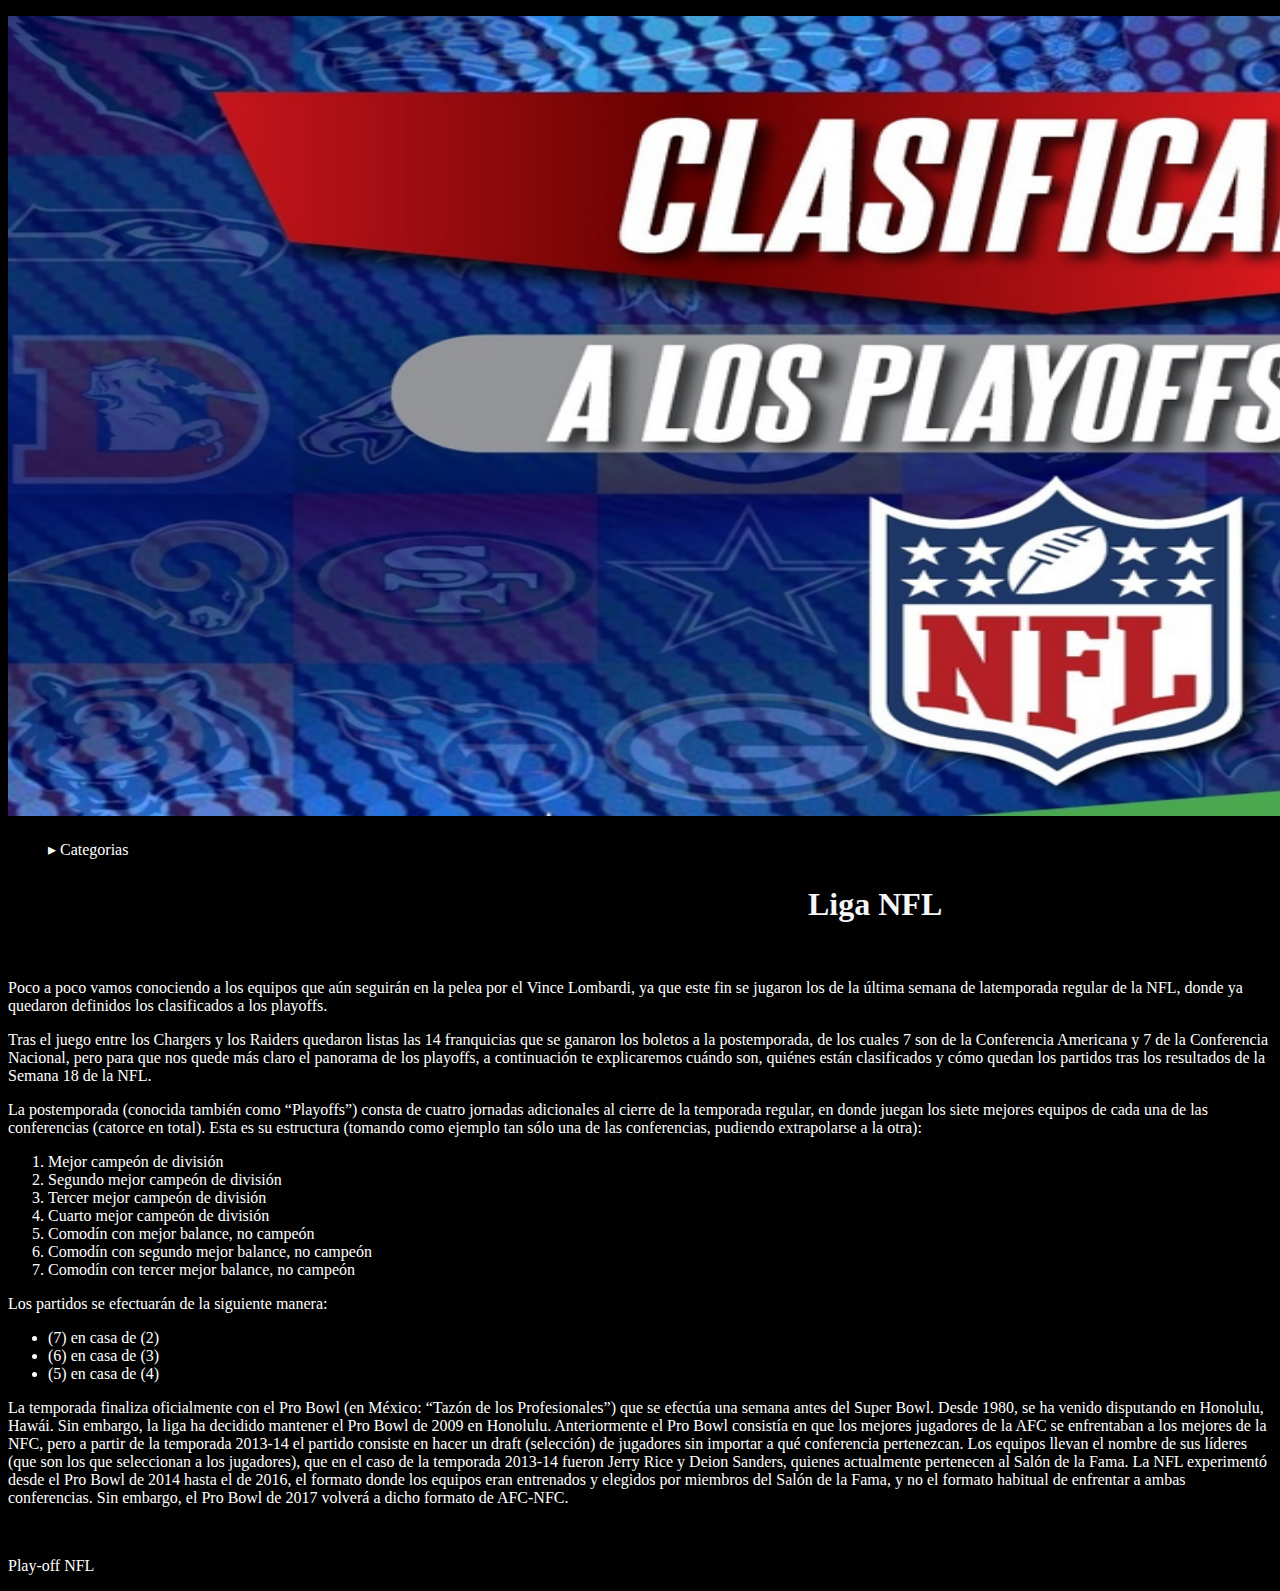
<file: index.html>
<!DOCTYPE html>
<html>
<head>
<meta charset=utf-8 />
<title>NFL</title>
<link rel="stylesheet" href="css/diseño.css">
<link rel="icon" href="img/nfl.png">
</head>
<body>
        
    <p>
        
        <img class="imagen" src="img/NFL.jpg" alt="NFL" width="2100" height="800">
        
    </p>
<header>


<nav>  
  <ul id="menu">
    <li><input type="checkbox" name="list" id="nivel1-1"><label for="nivel1-1">Categorias</label>
      <ul class="interior">

      <li><a href="Equipos.html">Equipos/noticias</a></li>
      <li><a href="Partidos.html"> Partidos</a></li>
    </ul>
  </li>
  </nav>
  <h1 id="Play Off"><th> Liga NFL </th></h1>

</header>
    <br>
    <p>
    Poco a poco vamos conociendo a los equipos que aún seguirán en la pelea por el Vince Lombardi, ya que este fin se jugaron los de la última semana de latemporada regular de la NFL, donde ya quedaron definidos los clasificados a los playoffs. 
</p>
    Tras el juego entre los Chargers y los Raiders quedaron listas las 14 franquicias que se ganaron los boletos a la postemporada, de los cuales 7 son de la Conferencia Americana y 7 de la Conferencia Nacional, pero para que nos quede más claro el panorama de los playoffs, a continuación te explicaremos cuándo son, quiénes están clasificados y cómo quedan los partidos tras los resultados de la Semana 18 de la NFL. 

    <p>
        La postemporada (conocida también como “Playoffs”) consta de cuatro jornadas adicionales al cierre de la temporada regular, en donde juegan los siete mejores equipos de cada una de las conferencias (catorce en total). Esta es su estructura (tomando como ejemplo tan sólo una de las conferencias, pudiendo extrapolarse a la otra):
    </p>

    <p> 
      <ol>

        <li> Mejor campeón de división </li>
        <li> Segundo mejor campeón de división </li>
        <li> Tercer mejor campeón de división </li> 
        <li> Cuarto mejor campeón de división </li>
        <li> Comodín con mejor balance, no campeón </li>
        <li> Comodín con segundo mejor balance, no campeón </li>
        <li> Comodín con tercer mejor balance, no campeón </li>

      </ol>
    </p>

    <p>  
      Los partidos se efectuarán de la siguiente manera:

    <ul> 
      <li>(7) en casa de (2)</li>
      <li>(6) en casa de (3)</li>
      <li>(5) en casa de (4)</li>

    </ul>
    </p>


    <p>
      La temporada finaliza oficialmente con el Pro Bowl (en México: “Tazón de los Profesionales”) que se efectúa una semana antes del Super Bowl. Desde 1980, se ha venido disputando en Honolulu, Hawái. Sin embargo, la liga ha decidido mantener el Pro Bowl de 2009 en Honolulu.

      Anteriormente el Pro Bowl consistía en que los mejores jugadores de la AFC se enfrentaban a los mejores de la NFC, pero a partir de la temporada 2013-14 el partido consiste en hacer un draft (selección) de jugadores sin importar a qué conferencia pertenezcan. Los equipos llevan el nombre de sus líderes (que son los que seleccionan a los jugadores), que en el caso de la temporada 2013-14 fueron Jerry Rice y Deion Sanders, quienes actualmente pertenecen al Salón de la Fama.

      La NFL experimentó desde el Pro Bowl de 2014 hasta el de 2016, el formato donde los equipos eran entrenados y elegidos por miembros del Salón de la Fama, y no el formato habitual de enfrentar a ambas conferencias.​ Sin embargo, el Pro Bowl de 2017 volverá a dicho formato de AFC-NFC.

    </p>

<br>

</body>
</html>

<footer>

  <p>Play-off NFL</p>

</footer>
</file>
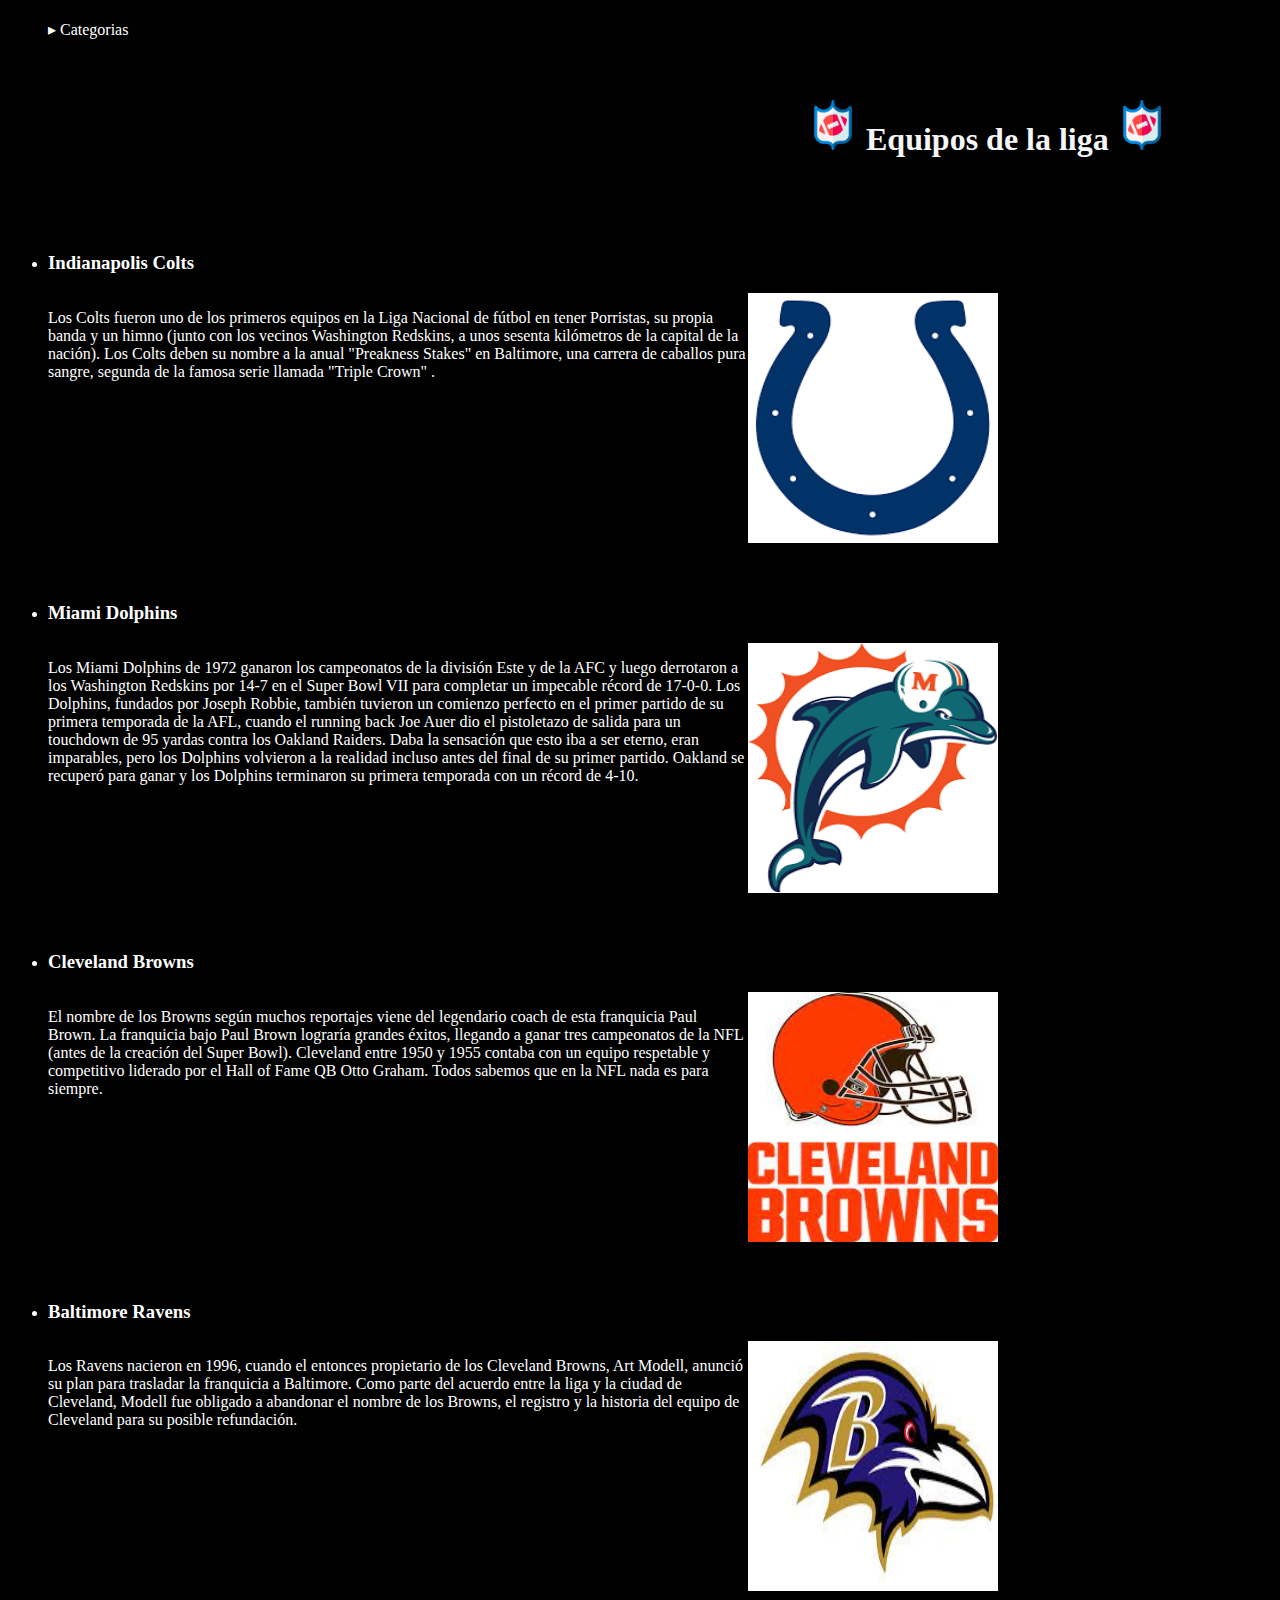
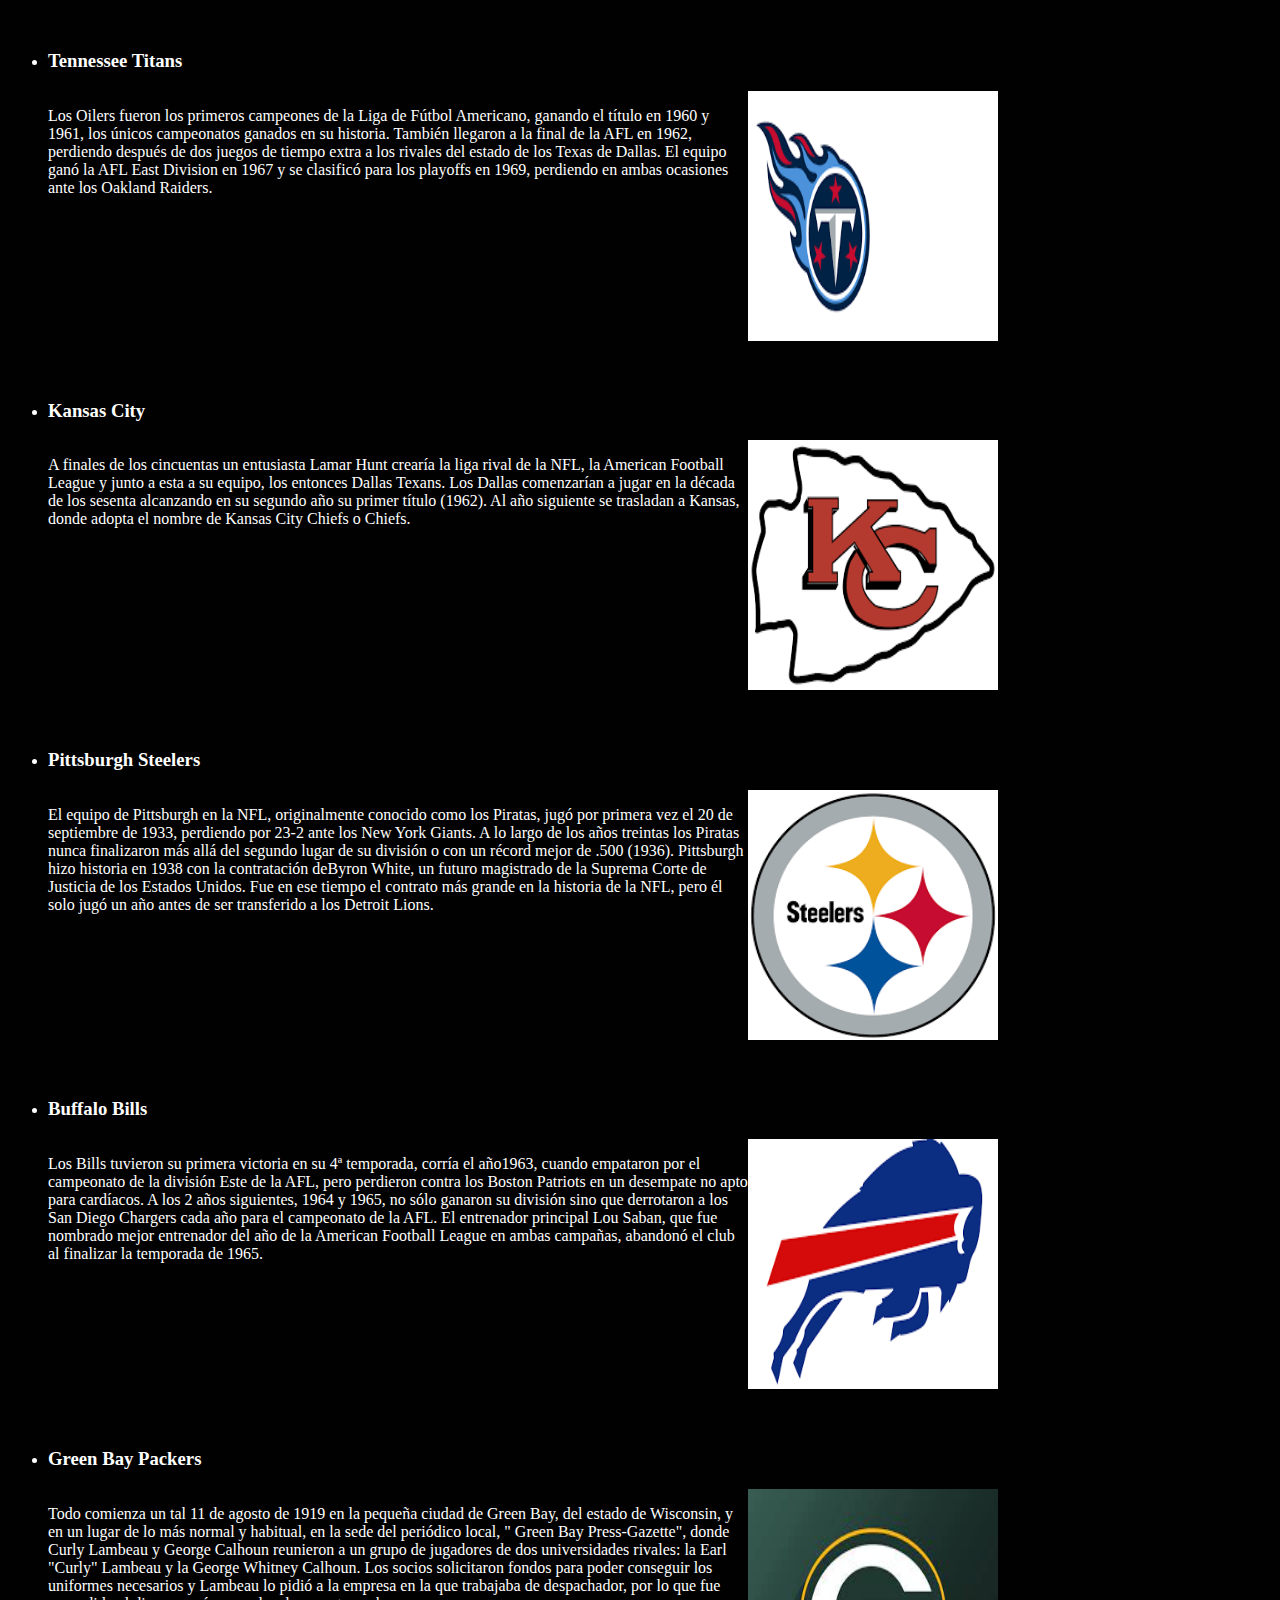
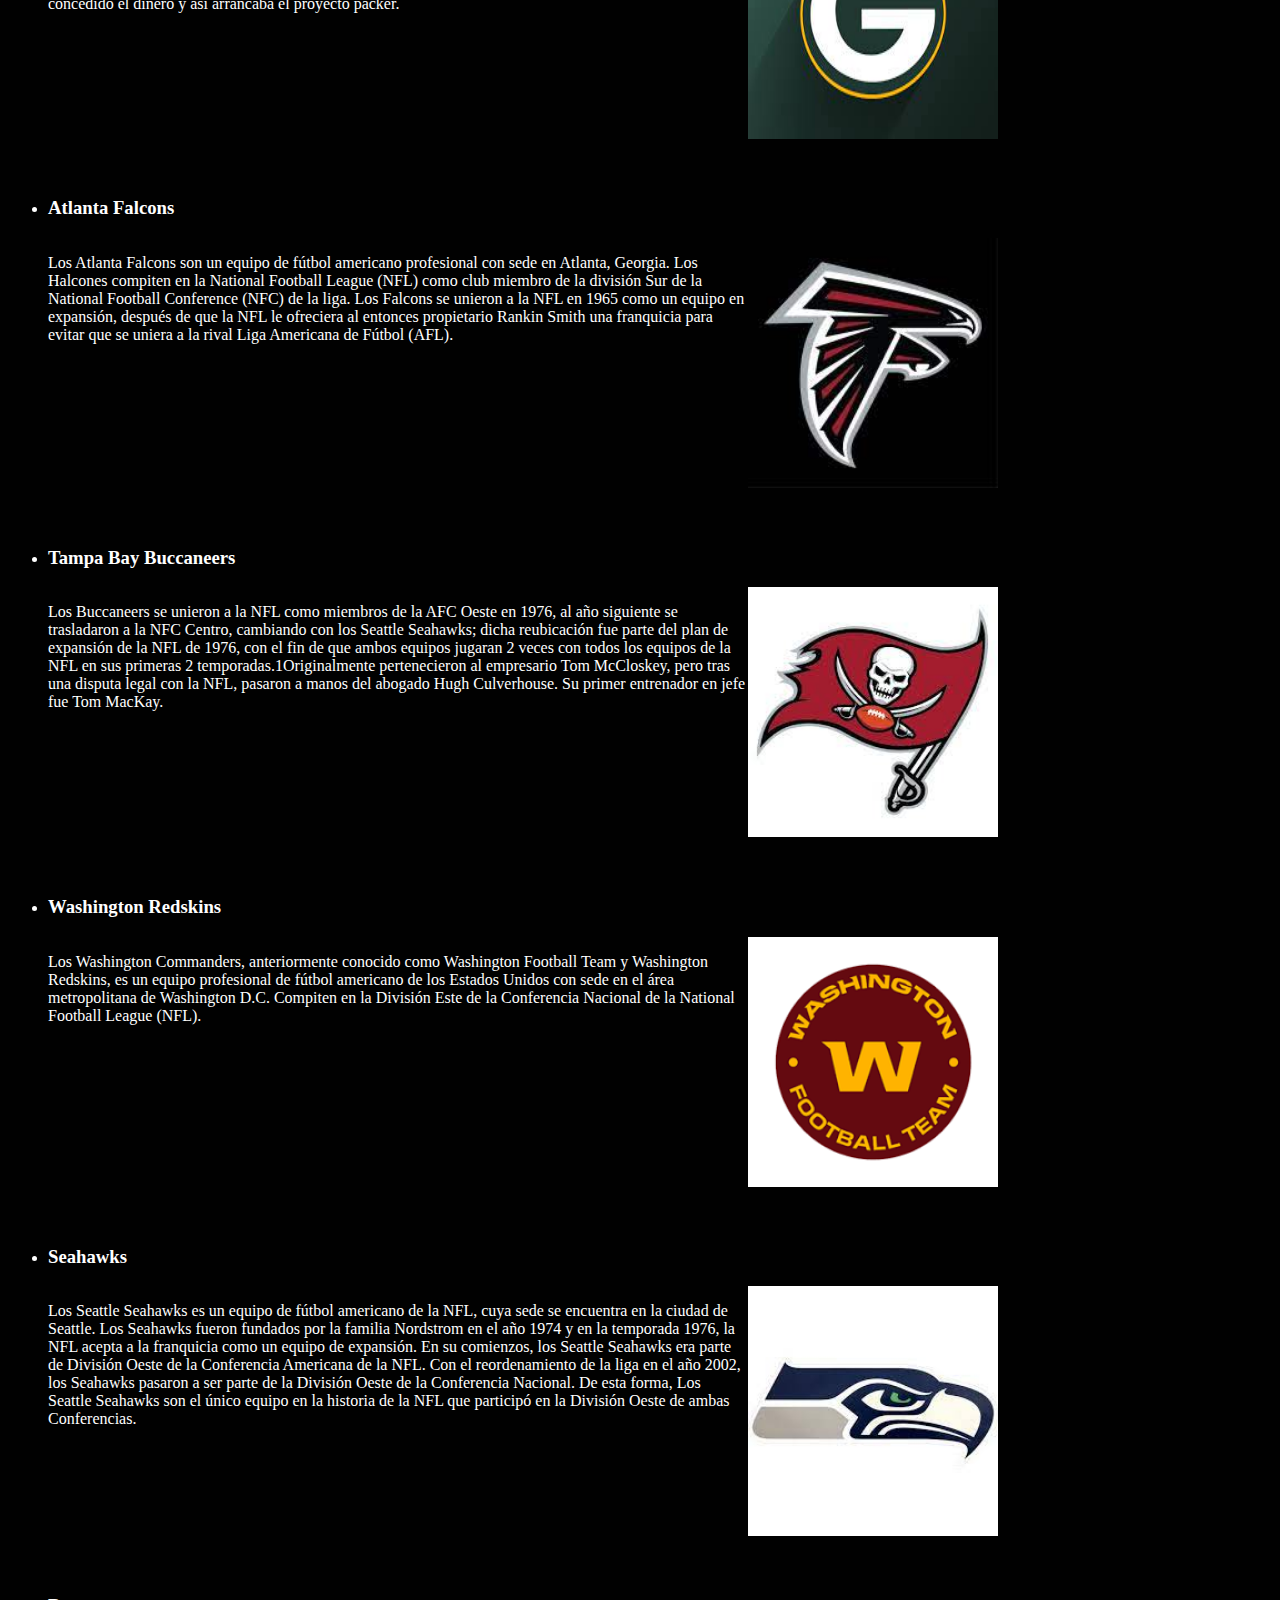
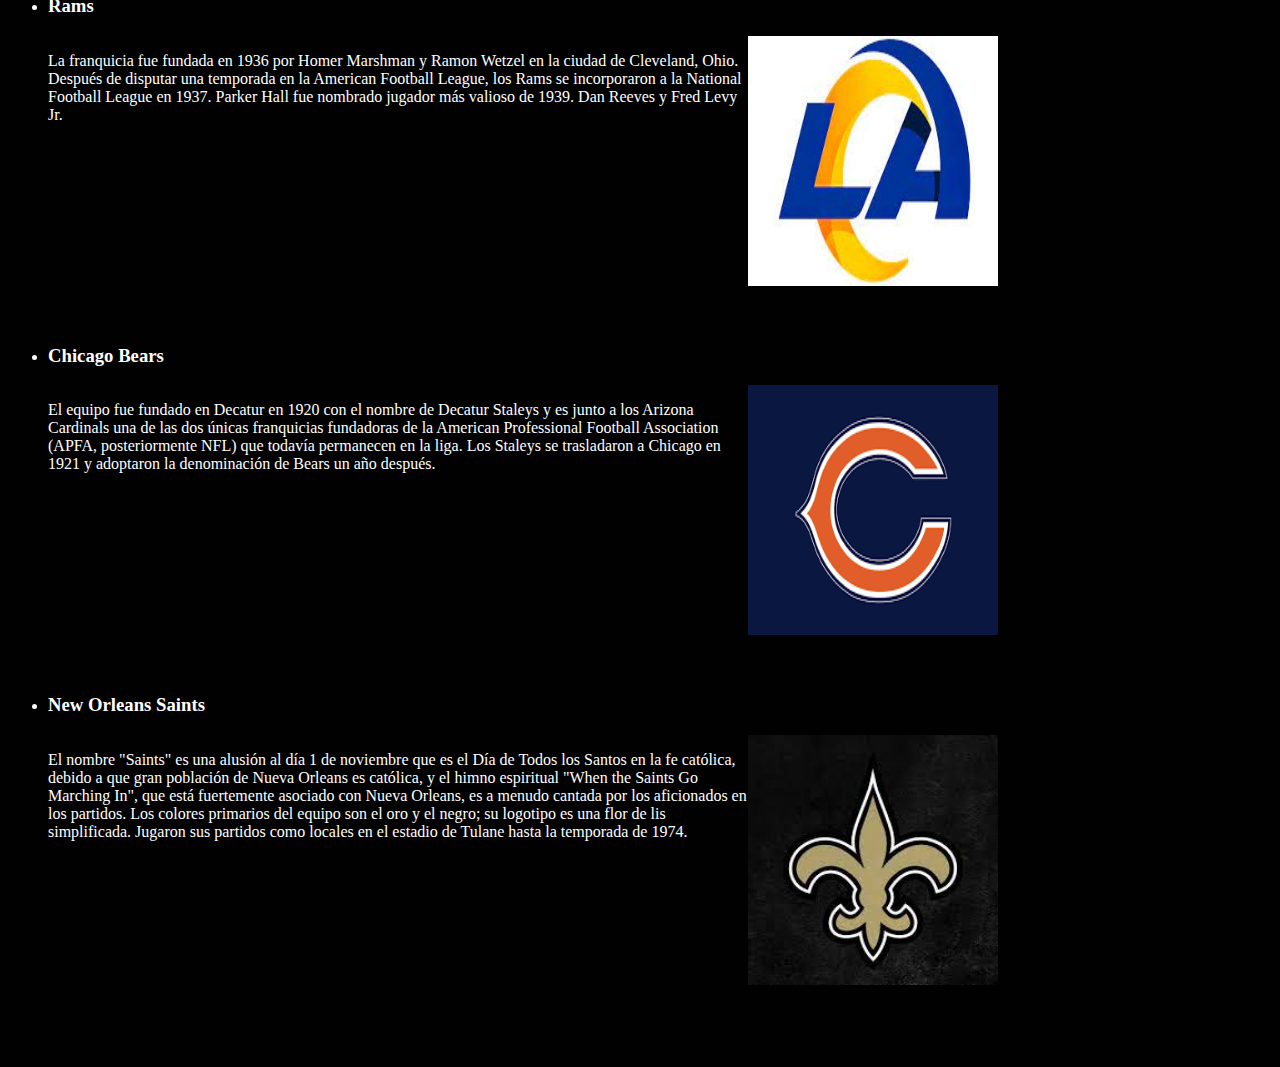
<file: Equipos.html>
<!DOCTYPE html>
<html>
<head>
<meta charset=utf-8 />
<title>Noticias</title>
<link rel="stylesheet" href="css/diseño.css">
<link rel="icon" href="img/camiseta-de-futbol.png">
<nav>  
   <ul id="menu">
     <li><input type="checkbox" name="list" id="nivel1-1"><label for="nivel1-1">Categorias</label>
       <ul class="interior">
 
       <li><a href="Equipos.html">Equipos/noticias</a></li>
       <li><a href="Partidos.html"> Partidos</a></li>
     </ul>
   </li>
   </nav>
</head>
<body>
        
 
<br>
    <h1>
       <img src="img/nfl.png" width="50"> Equipos de la liga <img src="img/nfl.png" width="50">
    </h1>

    <br>
    <br>
    <br>
    
    <ul class="Fotos">
        
        <li> <h3>Indianapolis Colts </h3></li>
        <a href="https://www.cbssports.com/nfl/teams/IND/indianapolis-colts/" target="_blank">
           <img src="img/descarga.png" width="250" height="250"> </a>

           <p class="Texto"> Los Colts fueron uno de los primeros equipos en la Liga Nacional de fútbol en tener Porristas, su propia banda y un himno (junto con los vecinos Washington Redskins, a unos sesenta kilómetros de la capital de la nación). Los Colts deben su nombre a la anual "Preakness Stakes" en Baltimore, una carrera de caballos pura sangre, segunda de la famosa serie llamada "Triple Crown" .   </p>
        
        <br>
        <br>
        <br>
        <li> <h3> Miami Dolphins </h3></li>
        <a href="https://www.espn.com.co/futbol-americano/nfl/equipo/_/nombre/mia/miami-dolphins" target="_blank">
        <img src="img/dolphin.png" width="250" height="250"> </a>
        <p class="Texto"> Los Miami Dolphins de 1972 ganaron los campeonatos de la división Este y de la AFC y luego derrotaron a los Washington Redskins por 14-7 en el Super Bowl VII para completar un impecable récord de 17-0-0. Los Dolphins, fundados por Joseph Robbie, también tuvieron un comienzo perfecto en el primer partido de su primera temporada de la AFL, cuando el running back Joe Auer dio el pistoletazo de salida para un touchdown de 95 yardas contra los Oakland Raiders. Daba la sensación que esto iba a ser eterno, eran imparables, pero los Dolphins volvieron a la realidad incluso antes del final de su primer partido. Oakland se recuperó para ganar y los Dolphins terminaron su primera temporada con un récord de 4-10.</p> 
        <br>
        <br>
        <br>
        <li><h3>Cleveland Browns</h3></li>
        <a href="https://www.espn.com.co/futbol-americano/nfl/equipo/_/nombre/cle/cleveland-browns" target="_blank">
        <img src="img/cleveland.jpg" width="250" height="250"> </a>
        <p class="Texto"> El nombre de los Browns según muchos reportajes viene del legendario coach de esta franquicia Paul Brown. La franquicia bajo Paul Brown lograría grandes éxitos, llegando a ganar tres campeonatos de la NFL (antes de la creación del Super Bowl). Cleveland entre 1950 y 1955 contaba con un equipo respetable y competitivo liderado por el Hall of Fame QB Otto Graham. Todos sabemos que en la NFL nada es para siempre. </p>
        <br>
        <br>
        <br>
        <li><h3> Baltimore Ravens</h3></li>
        
        <a href="https://www.espn.com.co/futbol-americano/nfl/equipo/_/nombre/bal/baltimore-ravens" target="_blank">
        <img src="img/baltimore.jpg" width="250" height="250"> </a>
        <p class="Texto">Los Ravens nacieron en 1996, cuando el entonces propietario de los Cleveland Browns, Art Modell, anunció su plan para trasladar la franquicia a Baltimore. Como parte del acuerdo entre la liga y la ciudad de Cleveland, Modell fue obligado a abandonar el nombre de los Browns, el registro y la historia del equipo de Cleveland para su posible refundación.</p>
        <br>
        <br>
        <br>
        <li><h3>Tennessee Titans</h3></li>

        <a href=" https://www.espn.com.co/futbol-americano/nfl/equipo/_/nombre/ten/tennessee-titans " target="_blank">
        <img src="img/Tenesse.png" width="250" height="250"> </a>
        <p class="Texto">Los Oilers fueron los primeros campeones de la Liga de Fútbol Americano, ganando el título en 1960 y 1961, los únicos campeonatos ganados en su historia. También llegaron a la final de la AFL en 1962, perdiendo después de dos juegos de tiempo extra a los rivales del estado de los Texas de Dallas. El equipo ganó la AFL East Division en 1967 y se clasificó para los playoffs en 1969, perdiendo en ambas ocasiones ante los Oakland Raiders.</p>

        <br>
        <br>
        <br>
        <li> <h3> Kansas City </h3> </li>

        <a href="https://www.espn.com.co/futbol-americano/nfl/equipo/_/nombre/kc/kansas-city-chiefs" target="_blank">
        <img src="img/Kansas.png" width="250" height="250"> </a>
        <p class="Texto"> A finales de los cincuentas un entusiasta Lamar Hunt crearía la liga rival de la NFL, la American Football League y junto a esta a su equipo, los entonces Dallas Texans. Los Dallas comenzarían a jugar en la década de los sesenta alcanzando en su segundo año su primer título (1962). Al año siguiente se trasladan a Kansas, donde adopta el nombre de Kansas City Chiefs o Chiefs. </p>
        <br>
        <br>
        <br>
        <li><h3> Pittsburgh Steelers</h3></li>
        <a href="https://www.espn.com.co/futbol-americano/nfl/equipo/_/nombre/pit/pittsburgh-steelers" target="_blank">
        <img src="img/pittsburgh.png" width="250" height="250"> </a>
        <p class="Texto"> El equipo de Pittsburgh en la NFL, originalmente conocido como los Piratas, jugó por primera vez el 20 de septiembre de 1933, perdiendo por 23-2 ante los New York Giants. A lo largo de los años treintas los Piratas nunca finalizaron más allá del segundo lugar de su división o con un récord mejor de .500 (1936). Pittsburgh hizo historia en 1938 con la contratación deByron White, un futuro magistrado de la Suprema Corte de Justicia de los Estados Unidos. Fue en ese tiempo el contrato más grande en la historia de la NFL, pero él solo jugó un año antes de ser transferido a los Detroit Lions. </p>
        <br>
        <br>
        <br>
        <li><h3>Buffalo Bills</h3></li>
        <a href="https://www.espn.com.co/futbol-americano/nfl/equipo/_/nombre/buf/buffalo-bills" target="_blank">
        <img src="img/buffalo.png" width="250" height="250"> </a>
 
 
         <p class="Texto"> Los Bills tuvieron su primera victoria en su 4ª temporada, corría el año1963, cuando empataron por el campeonato de la división Este de la AFL, pero perdieron contra los Boston Patriots en un desempate no apto para cardíacos. A los 2 años siguientes, 1964 y 1965, no sólo ganaron su división sino que derrotaron a los San Diego Chargers cada año para el campeonato de la AFL. El entrenador principal Lou Saban, que fue nombrado mejor entrenador del año de la American Football League en ambas campañas, abandonó el club al finalizar la temporada de 1965.  </p>

        <br>
        <br>
        <br>

        <li><h3> Green Bay Packers </h3></li>
        <a href="https://www.espn.com.co/futbol-americano/nfl/equipo/_/nombre/gb/green-bay-packers" target="_blank">
        <img src="img/Green.jpg" width="250" height="250"> </a>
        <p class="Texto"> Todo comienza un tal 11 de agosto de 1919 en la pequeña ciudad de Green Bay, del estado de Wisconsin, y en un lugar de lo más normal y habitual, en la sede del periódico local, " Green Bay Press-Gazette", donde Curly Lambeau y George Calhoun reunieron a un grupo de jugadores de dos universidades rivales: la Earl "Curly" Lambeau y la George Whitney Calhoun. Los socios solicitaron fondos para poder conseguir los uniformes necesarios y Lambeau lo pidió a la empresa en la que trabajaba de despachador, por lo que fue concedido el dinero y así arrancaba el proyecto packer. </p>
        <br>
        <br>
        <br>
        <li> <h3> Atlanta Falcons </h3> </li>

        <a href="https://www.espn.com.co/busqueda/_/q/atlanta%20falcons" target="_blank">
        <img src="img/falcons.jpg" width="250" height="250"> </a>
        <p class="Texto"> Los Atlanta Falcons son un equipo de fútbol americano profesional con sede en Atlanta, Georgia. Los Halcones compiten en la National Football League (NFL) como club miembro de la división Sur de la National Football Conference (NFC) de la liga. Los Falcons se unieron a la NFL en 1965 como un equipo en expansión, después de que la NFL le ofreciera al entonces propietario Rankin Smith una franquicia para evitar que se uniera a la rival Liga Americana de Fútbol (AFL). </p>

        <br>
        <br>
        <br>
        <li> <h3> Tampa Bay Buccaneers </h3></li>

        <a href="https://www.espn.com.co/busqueda/_/q/tampa%20bay%20buccaneers" target="_blank"> 
        <img src="img/tampa.jpg" width="250" height="250"> </a>
        <p class="Texto"> Los Buccaneers se unieron a la NFL como miembros de la AFC Oeste en 1976, al año siguiente se trasladaron a la NFC Centro, cambiando con los Seattle Seahawks; dicha reubicación fue parte del plan de expansión de la NFL de 1976, con el fin de que ambos equipos jugaran 2 veces con todos los equipos de la NFL en sus primeras 2 temporadas.1​Originalmente pertenecieron al empresario Tom McCloskey, pero tras una disputa legal con la NFL, pasaron a manos del abogado Hugh Culverhouse. Su primer entrenador en jefe fue Tom MacKay. </p>

        <br>
        <br>
        <br>
        <li> <h3>Washington Redskins</h3> </li>
        <a href="https://www.espn.com/nfl/team/_/name/wsh/washington" target="_blank">
        <img src="img/washiton.png" width="250" height="250"> </a>
        <p class="Texto"> Los Washington Commanders, anteriormente conocido como Washington Football Team y Washington Redskins, es un equipo profesional de fútbol americano de los Estados Unidos con sede en el área metropolitana de Washington D.C. Compiten en la División Este de la Conferencia Nacional de la National Football League (NFL). </p>

        <br>
        <br>
        <br>

        <li> <h3>Seahawks</h3> </li>
        <a href="https://www.espn.com.co/futbol-americano/nfl/equipo/_/nombre/sea/seattle-seahawks" target="_blank">
        <img src="img/Sea.jpg" width="250" height="250"></a>
        <p class="Texto"> Los Seattle Seahawks es un equipo de fútbol americano de la NFL, cuya sede se encuentra en la ciudad de Seattle. Los Seahawks fueron fundados por la familia Nordstrom en el año 1974 y en la temporada 1976, la NFL acepta a la franquicia como un equipo de expansión.  En su comienzos, los Seattle Seahawks era parte de División  Oeste de la Conferencia Americana de la  NFL. Con el reordenamiento de la liga en el año 2002, los Seahawks pasaron a ser parte de la División Oeste de la Conferencia Nacional. De esta forma, Los Seattle Seahawks son el único equipo en la historia de la NFL que participó en la División Oeste de ambas Conferencias.</p>
        <br>
        <br>
        <br>
        <li> <h3>Rams</h3> </li>
        <a href="https://www.espn.com.co/futbol-americano/nfl/equipo/_/nombre/lar/los-angeles-rams" target="_blank">
        <img src="img/angeles lakers.jpg" width="250" height="250"> </a>
        <p class="Texto"> La franquicia fue fundada en 1936 por Homer Marshman y Ramon Wetzel en la ciudad de Cleveland, Ohio. Después de disputar una temporada en la American Football League, los Rams se incorporaron a la National Football League en 1937. Parker Hall fue nombrado jugador más valioso de 1939. Dan Reeves y Fred Levy Jr. </p>
        
        <br>
        <br>
        <br>
        <li> <h3> Chicago Bears </h3> </li>
        <a href="https://www.espn.com.co/futbol-americano/nfl/equipo/_/nombre/chi/chicago-bears" target="_blank">
        <img src="img/chicago.png" width="250" height="250"> </a>
        <p class="Texto"> El equipo fue fundado en Decatur en 1920 con el nombre de Decatur Staleys y es junto a los Arizona Cardinals una de las dos únicas franquicias fundadoras de la American Professional Football Association (APFA, posteriormente NFL) que todavía permanecen en la liga. Los Staleys se trasladaron a Chicago en 1921 y adoptaron la denominación de Bears un año después. </p>
        <br>
        <br>
        <br>
        <li><h3> New Orleans Saints </h3></li>
        <a href="https://www.espn.com.co/futbol-americano/nfl/equipo/_/nombre/no/new-orleans-saints" target="_blank">
        <img src="img/Saints.jpg" width="250" height="250"></a>
        <P class="Texto"> El nombre "Saints" es una alusión al día 1 de noviembre que es el Día de Todos los Santos en la fe católica, debido a que gran población de Nueva Orleans es católica, y el himno espiritual "When the Saints Go Marching In", que está fuertemente asociado con Nueva Orleans, es a menudo cantada por los aficionados en los partidos. Los colores primarios del equipo son el oro y el negro; su logotipo es una flor de lis simplificada. Jugaron sus partidos como locales en el estadio de Tulane hasta la temporada de 1974.​ </P>
       

        
    </ul>


    <br>



    <br>

    <br>
  </div>
</body>
</html>
</file>
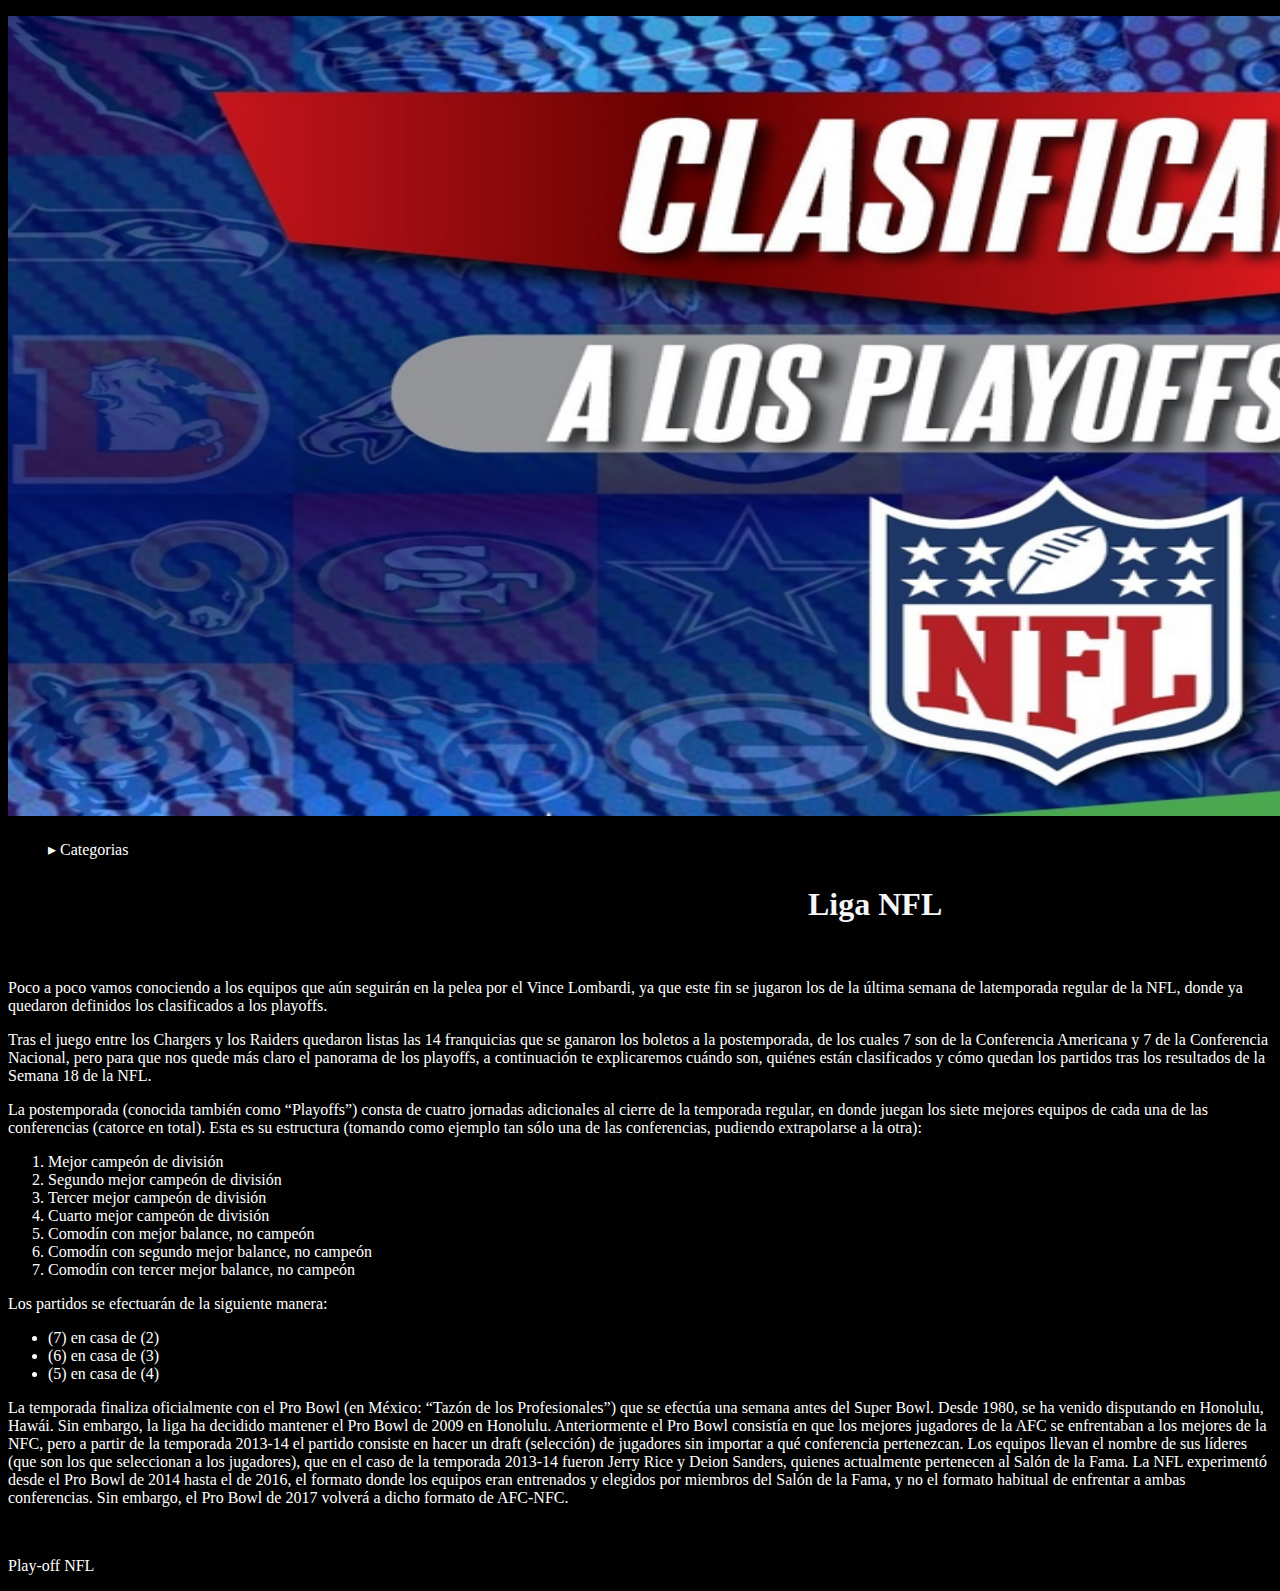
<file: pagina.html>
<!DOCTYPE html>
<html>
<head>
<meta charset=utf-8 />
<title>NFL</title>
<link rel="stylesheet" href="css/diseño.css">
<link rel="icon" href="img/nfl.png">
</head>
<body>
        
    <p>
        
        <img class="imagen" src="img/NFL.jpg" alt="NFL" width="2100" height="800">
        
    </p>
<header>


<nav>  
  <ul id="menu">
    <li><input type="checkbox" name="list" id="nivel1-1"><label for="nivel1-1">Categorias</label>
      <ul class="interior">

      <li><a href="Equipos.html">Equipos/noticias</a></li>
      <li><a href="Partidos.html"> Partidos</a></li>
    </ul>
  </li>
  </nav>
  <h1 id="Play Off"><th> Liga NFL </th></h1>

</header>
    <br>
    <p>
    Poco a poco vamos conociendo a los equipos que aún seguirán en la pelea por el Vince Lombardi, ya que este fin se jugaron los de la última semana de latemporada regular de la NFL, donde ya quedaron definidos los clasificados a los playoffs. 
</p>
    Tras el juego entre los Chargers y los Raiders quedaron listas las 14 franquicias que se ganaron los boletos a la postemporada, de los cuales 7 son de la Conferencia Americana y 7 de la Conferencia Nacional, pero para que nos quede más claro el panorama de los playoffs, a continuación te explicaremos cuándo son, quiénes están clasificados y cómo quedan los partidos tras los resultados de la Semana 18 de la NFL. 

    <p>
        La postemporada (conocida también como “Playoffs”) consta de cuatro jornadas adicionales al cierre de la temporada regular, en donde juegan los siete mejores equipos de cada una de las conferencias (catorce en total). Esta es su estructura (tomando como ejemplo tan sólo una de las conferencias, pudiendo extrapolarse a la otra):
    </p>

    <p> 
      <ol>

        <li> Mejor campeón de división </li>
        <li> Segundo mejor campeón de división </li>
        <li> Tercer mejor campeón de división </li> 
        <li> Cuarto mejor campeón de división </li>
        <li> Comodín con mejor balance, no campeón </li>
        <li> Comodín con segundo mejor balance, no campeón </li>
        <li> Comodín con tercer mejor balance, no campeón </li>

      </ol>
    </p>

    <p>  
      Los partidos se efectuarán de la siguiente manera:

    <ul> 
      <li>(7) en casa de (2)</li>
      <li>(6) en casa de (3)</li>
      <li>(5) en casa de (4)</li>

    </ul>
    </p>


    <p>
      La temporada finaliza oficialmente con el Pro Bowl (en México: “Tazón de los Profesionales”) que se efectúa una semana antes del Super Bowl. Desde 1980, se ha venido disputando en Honolulu, Hawái. Sin embargo, la liga ha decidido mantener el Pro Bowl de 2009 en Honolulu.

      Anteriormente el Pro Bowl consistía en que los mejores jugadores de la AFC se enfrentaban a los mejores de la NFC, pero a partir de la temporada 2013-14 el partido consiste en hacer un draft (selección) de jugadores sin importar a qué conferencia pertenezcan. Los equipos llevan el nombre de sus líderes (que son los que seleccionan a los jugadores), que en el caso de la temporada 2013-14 fueron Jerry Rice y Deion Sanders, quienes actualmente pertenecen al Salón de la Fama.

      La NFL experimentó desde el Pro Bowl de 2014 hasta el de 2016, el formato donde los equipos eran entrenados y elegidos por miembros del Salón de la Fama, y no el formato habitual de enfrentar a ambas conferencias.​ Sin embargo, el Pro Bowl de 2017 volverá a dicho formato de AFC-NFC.

    </p>

<br>

</body>
</html>

<footer>

  <p>Play-off NFL</p>

</footer>
</file>
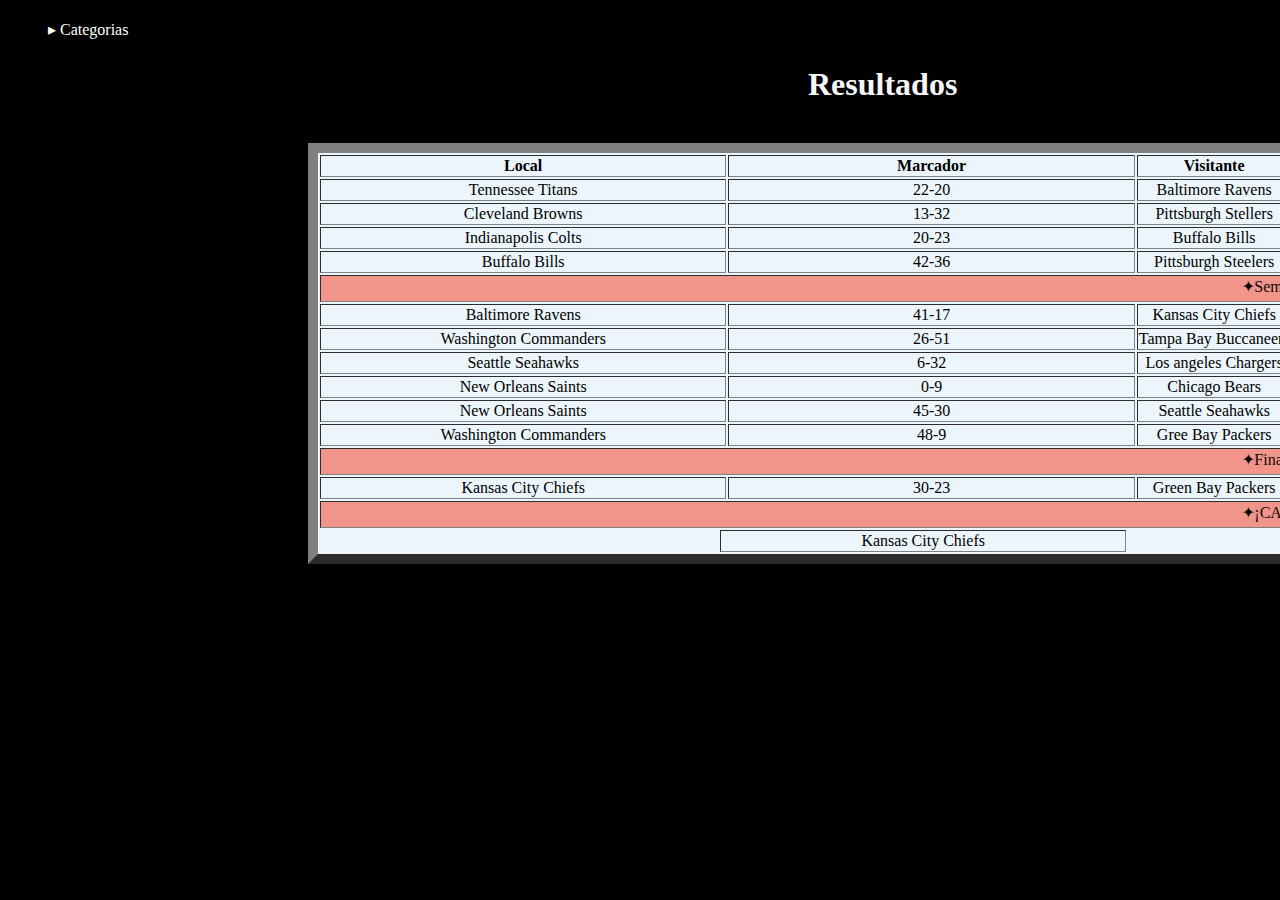
<file: Partidos.html>
<!DOCTYPE html>
<html>
<head>
<meta charset=utf-8 />
<title>Partidos</title>
<link rel="stylesheet" href="css/diseño.css">
<nav>  
  <ul id="menu">
    <li><input type="checkbox" name="list" id="nivel1-1"><label for="nivel1-1">Categorias</label>
      <ul class="interior">

      <li><a href="Equipos.html">Equipos/noticias</a></li>
      <li><a href="Partidos.html"> Partidos</a></li>
    </ul>
  </li>
  </nav>
</head>
<body>
        

    <p> <b> <h1>Resultados </h1></b>
         </p>
    <br>

   <table border="10" >
   <colgroup span="4" class="columns"></colgroup>
    <tr>
      
      <th>Local</th>
      <th>Marcador</th>
      <th>Visitante</th>
     

    </tr>
    <tr>
      <td>Tennessee Titans</td>
      <td> 22-20</td>
      <td> Baltimore  Ravens </td>

    </tr>
    <tr>
      <td>Cleveland Browns</td>
      <td>13-32</td>
      <td>Pittsburgh Stellers </td>

    </tr>

    <tr>
      <td> Indianapolis Colts </td>
      <td>20-23</td>
      <td> Buffalo Bills </td>

    </tr>

    <tr>
      <td> Buffalo Bills </td>
      <td>42-36</td>
      <td> Pittsburgh Steelers </td>

    </tr>
    

    <tr class="Semifinal">
      <td colspan="3" rowspan="1"><marquee> ✦Semifinal✦ </marquee></td>
  
</tr>

    </tr>

    <tr>
      <td> Baltimore Ravens</td>
      <td>41-17</td>
      <td> Kansas City Chiefs </td>

    </tr>

    <tr>
      <td> Washington Commanders </td>
      <td>26-51</td>
      <td> Tampa Bay Buccaneers </td>

    </tr>

    <tr>
      <td> Seattle Seahawks </td>
      <td>6-32</td>
      <td> Los angeles Chargers </td>

    </tr>

    <tr>
      <td>  New Orleans Saints </td>
      <td>0-9</td>
      <td> Chicago Bears  </td>

    </tr>

    <tr>
      <td> New Orleans Saints </td>
      <td>45-30</td>
      <td> Seattle Seahawks </td>

    </tr>
    
    <tr>
      <td> Washington Commanders </td>
      <td>48-9</td>
      <td> Gree Bay Packers </td>

    </tr>

    <tr class="final">
      <td colspan="3" rowspan="1"><marquee> ✦Final✦ </marquee></td>
    

    </tr>

    <tr>
      <td> Kansas City Chiefs </td>
      <td>30-23</td>
      <td> Green Bay Packers </td>

    </tr>

    <tr class="Campeon">
      <td colspan="3" rowspan="1"><marquee> ✦¡CAMPEON!✦ </marquee></td>


    <tr class="Ganador">
      <td> Kansas City Chiefs </td>

    </tr>

  </table>

</body>
</html>
</file>
<file: css/diseño.css>
body{
    background-image: url(../img/fondo_negro.jpg);
    color: white;
 }

 
.Texto{
    position: relative;
    width:700px;
    left: 0px;
    float: left;
    width: 700px;
}
 
.clear{
    clear: both;
}


 h1{
    position: relative;
    width: 400px;
    left: 800px;

    color: #F4F6F7;
    
}

.text{
    position: relative;
    width: 1200px;
    left: 300px;
}


.imagen{
    position: relative;
    right: 500px;
    left: 0px;
}

body{
    background-color:#F4F6F7;
}

table{
    position: relative;
    right: 300px;
    left: 300px;
    text-align: center;
    background-color:#EBF5FB ;
    color: black;

}

.Fotos{
    position: relative;
    right: 400px;
    left: 0px;

}


.columns{
    width: 42%;
	height: 200px;

}

.final{
    background-color: #F1948A;
    position: relative;
    right: 300px;
    left: 0px;
}

.Semifinal{

    background-color: #F1948A ;
    position: relative;
    right: 300px;
    left: 0px;
    text-align: center;

}

.Ganador{
    position: relative;
    right: 300px;
    left: 400px;
    text-align: center;
}


.Campeon{
    background-color: #F1948A;
    position: relative;
    right: 300px;
    left: 0px;
    text-align: center;

}

#menu * { list-style:none;}
#menu li{ line-height:180%;}
#menu li a{color: white; text-decoration:none;}
#menu li a:before{ content:"\025b8"; color:#ddd; margin-right:4px;}
#menu input[name="list"] {
	position: absolute;

	left: -1000em;
}

#menu label:before{ content:"\025b8"; margin-right:4px;}
#menu input:checked ~ label:before{ content:"\025be";}
#menu .interior{display: none;}
#menu input:checked ~ ul{display:block;}

nav ul li a{
    text-decoration: none;
    padding: 1px 0px;
    margin: 0 1px 0 20px;
    border: 4px solid whitesmoke;
    background: rgba(71, 179, 179, 0.479);
}
</file>
